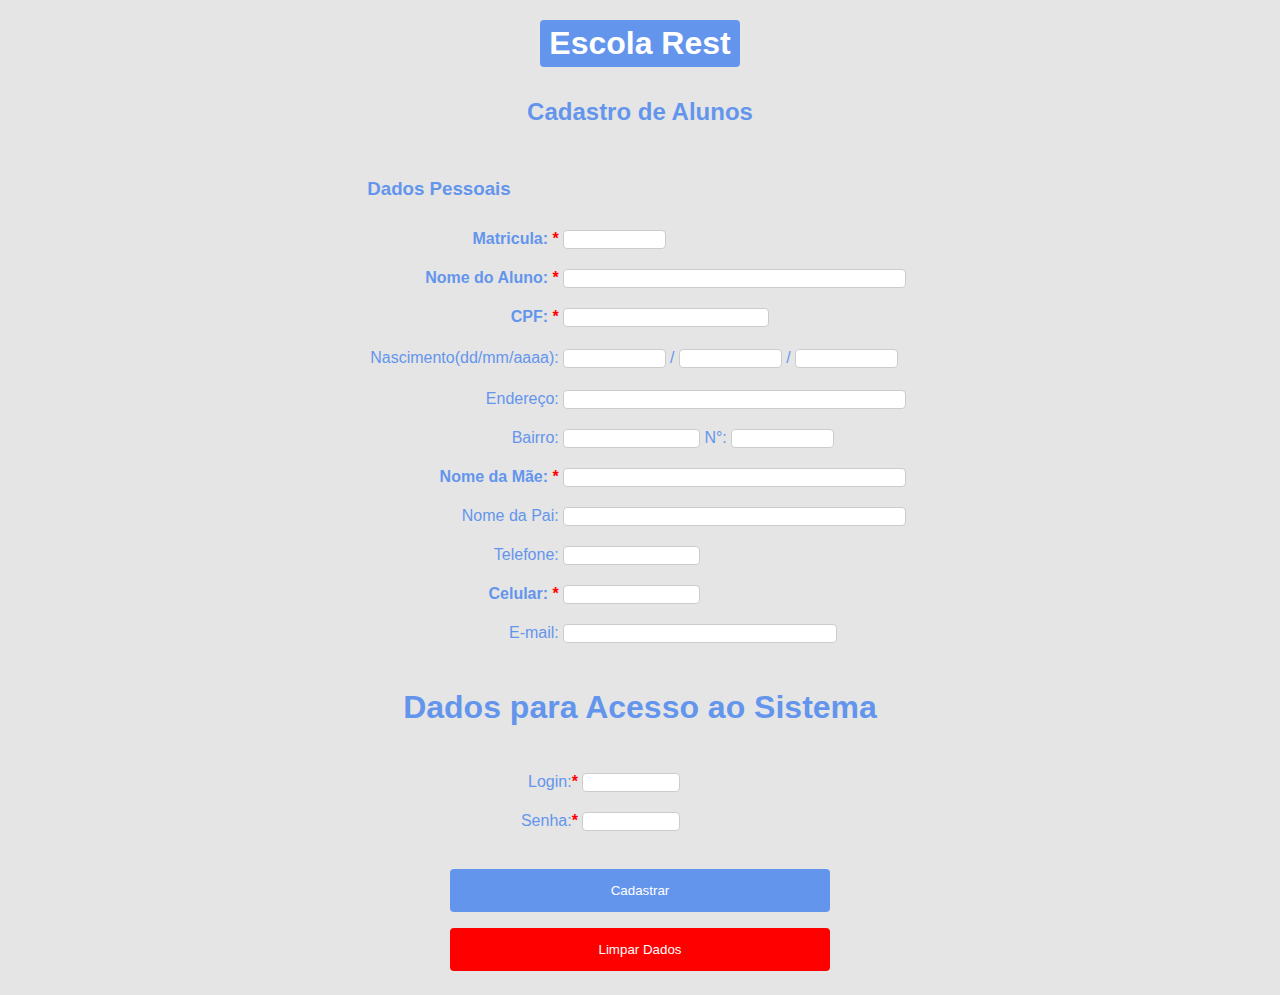
<file: trabalho/index.html>
<!DOCTYPE html>
<html>
<head>
  <meta charset="utf-8">
  <link href="estilos/estilo.css" rel="stylesheet">
  <title>Escola Virtual</title>
  <meta name="viewport" content="width=device-width, initial-scale=1, maximum-scale=1" />

</head>
<body>
<script type="text/javascript">  

function maskCPF(cpf){

	
	var cpf = document.teste.cpf.value;	
	
	document.teste.log.value = cpf; 
	
	
    return cpf;
}
</script> 

  <center>
    <h1 class="h1-title">Escola Rest</h1>
    <h2 class="h2-subtitle">Cadastro de Alunos</h2>
    
    
   <form name="teste" method="post" target="_myframe">
     <table >
       <tbody>
         <tr>
           <td>
             <h3>Dados Pessoais</h3>
             <table width="100%">
               <tbody>
                 <tr>
                   <td align="right"><strong>Matricula: <b class="asterisco">*</b></strong></td>
               <td>
                <input type="text" class="input-uni" name="mat" size="40" maxlength="40">
                   </td>
                 </tr>
                 <tr>
                   <td align="right"><strong>Nome do Aluno: </strong><b class="asterisco">*</b></td>
               <td>
                <input type="text" class="input-nome" name="Aluno" size="40" maxlength="40">
                   </td>
                 </tr>
                 <tr>
                   <td align="right" ><strong>CPF: <b class="asterisco">*</b></strong></td>
               <td>
                <input type="text" class="input-cpf" name="cpf" id="cpf" size="11" maxlength="11" onkeyup="maskCPF(cpf)"  >
                   </td>
                 </tr>
                 <tr>
                 </tr>
                 <tr>
                   <td align="right">Nascimento(dd/mm/aaaa):</td>
                   <td>
                     <input type="text" class="input-uni" name="dia" size="2" maxlength="2">
                     /
                     <input type="text" class="input-uni" name="mes" size="2" maxlength="2">
                     /
                     <input type="text" class="input-uni" name="ano" size="4" maxlength="4">
                     <td>
                       <tr>
                         <tr>
                   <td align="right">Endereço: </td>
               <td>
                <input type="text" class="input-endereco" name="end" size="40" maxlength="40">
                   </td>
                 </tr>
                       <tr>
                   <td align="right">Bairro: </td>
               <td>
                <input type="text" class="input-bairro" name="bairro" size="10" maxlength="25"> N°: <input type="text" class="input-uni" name="num" size="5" maxlength="5">
                 
                   </td>
                 </tr>
          <tr>
            <td align="right"><strong>Nome da Mãe:</strong><b class="asterisco"> *</b></td>
            <td>
              <input type="text" class="input-nome" name="mae" size="40" maxlength="30">
            </td>
            </tr>
                       <tr>
            <td align="right">Nome da Pai:</td>
            <td>
              <input type="text" class="input-nome" name="pai" size="40" maxlength="30">
            </td>
            </tr>
             <tr>
               <td align="right">Telefone:</td>
      <td>
        
        <input type="text" class="input-telefone" name="tel" size="9" maxlength="9">
                       </td>
                       </tr>
                       
                       </td>
            </tr>
             <tr>
               <td align="right"><strong>Celular:<b class="asterisco"> *</b></strong></td>
      <td>
        
        <input type="text" class="input-telefone" name="cel" size="9" maxlength="9">
               </td>
                       </tr>
                 <tr>
                   <td align="right">E-mail:</td>
                   <td>
                     <input type="text" class="input-email" name="email" size="30" maxlength="30">
                   </td>
                 </tr>
               </table>
             </td>
	</tr>
	<tr>
	    <td>
          <center>
          <h1 class="h2-subtitle">Dados para Acesso ao Sistema</h1>
        </center>
<!-- <h3>Dados para Acesso ao Sistema</h3> -->
	      <table border=0 width=100%>
	        <tr valign=top>
	          <td>
                <tr>
                  <td align="right"><span style="padding-left:20px">Login:<b class="asterisco">*</b></span></td>
                   <td>
                     <input type="text" class="input-uni" name="log" id="log" size="11" maxlength="11" >
                   </td>
                 </tr>
                  <tr>
                   <td align="right">Senha:<b class="asterisco">*</b></td>
                   <td>
                     <input type="password" name="pass" size="11" maxlength="11">
                   </td>
                 </tr>     
                
               </tbody>
             </table>
           </td>
         </tr>
		 </tbody>
       </table>
          <p>
       <input type="submit" value="Cadastrar"><br>
       <input id="bt-limpar" type="reset" value="Limpar Dados">
     </p>
    </form>
  </center>
                
            
                         
                     
                     
                   
                   
             
     

</body>
</html>
</file>
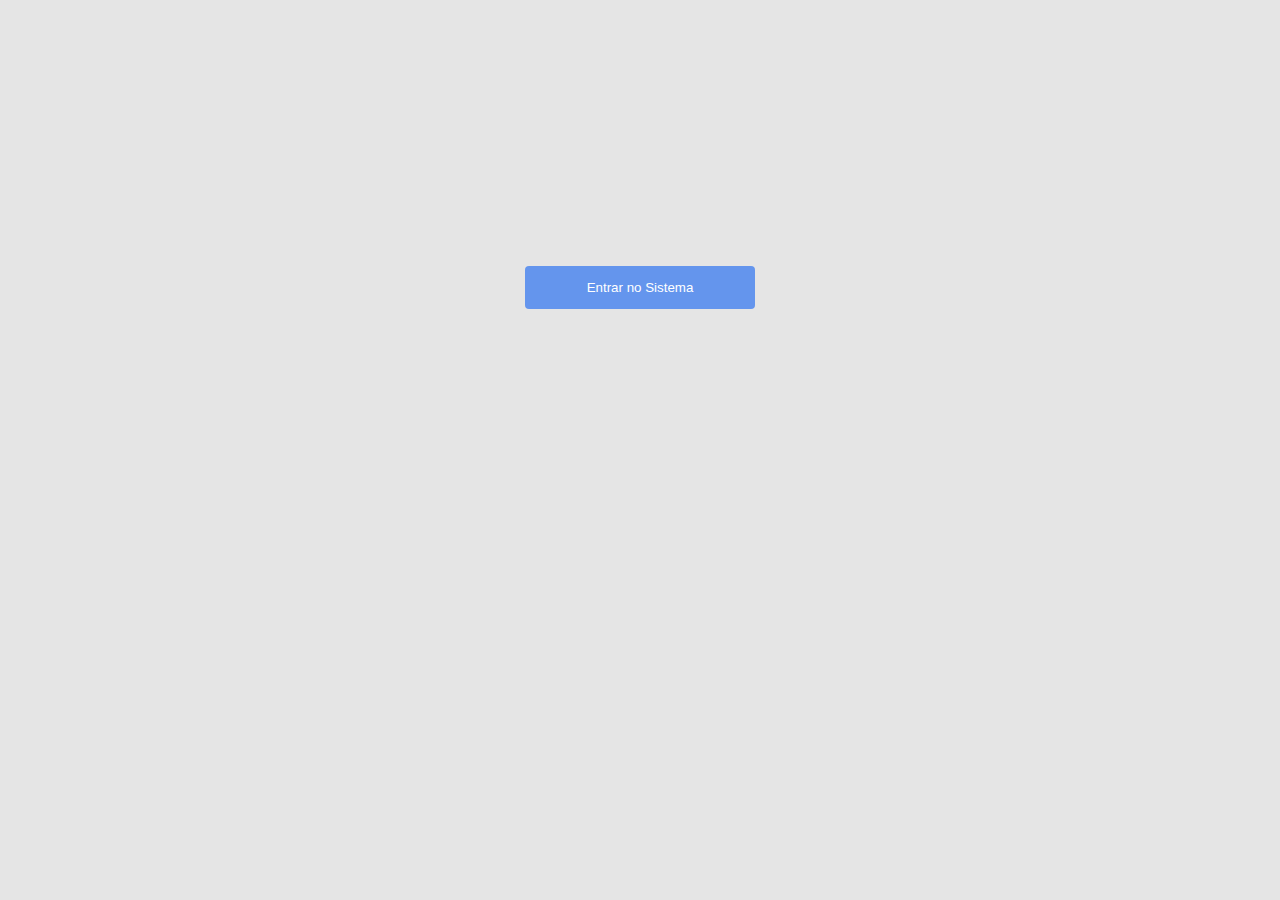
<file: trabalho/home.html>
<!DOCTYPE html>
<html>
<head>
    <meta charset="utf-8">
    <link href="estilos/estilo.css" rel="stylesheet">
    <title>Escola Virtual - Home</title>
    <meta name="viewport" content="width=device-width, initial-scale=1, maximum-scale=1" />

    <center>

    <div class="input-espaco">
    <input onClick="window.location.href='./index.html'" type="submit" Value="Entrar no Sistema">
    </center>
    </div>

    
</head>
</html>
</file>
<file: trabalho/estilos/estilo.css>
body{
    background-color: #e5e5e5;
}
.input-uni{
    width: 30%;
    
    margin: 8px 0;
    display: inline-block;
    border: 1px solid #ccc;
    border-radius: 4px;
    box-sizing: border-box;
  }
  input[type=password], select {
    width: 30%;
    
    margin: 8px 0;
    display: inline-block;
    border: 1px solid #ccc;
    border-radius: 4px;
    box-sizing: border-box;
  }
  .input-nome{
    width: 100%;
    margin: 8px 0;
    display: inline-block;
    border: 1px solid #ccc;
    border-radius: 4px;
    box-sizing: border-box;
  }

 .input-email{
    width: 80%;
    margin: 8px 0;
    display: inline-block;
    border: 1px solid #ccc;
    border-radius: 4px;
    box-sizing: border-box;
 }

 .input-cpf{
    width: 60%;
    margin: 8px 0;
    display: inline-block;
    border: 1px solid #ccc;
    border-radius: 4px;
    box-sizing: border-box;
 }

.input-endereco{
    width: 100%;
    margin: 8px 0;
    display: inline-block;
    border: 1px solid #ccc;
    border-radius: 4px;
    box-sizing: border-box;
 }

 .input-bairro{
    width: 40%;
    margin: 8px 0;
    display: inline-block;
    border: 1px solid #ccc;
    border-radius: 4px;
    box-sizing: border-box;
 }
 
 .input-telefone{
    width: 40%;
    margin: 8px 0;
    display: inline-block;
    border: 1px solid #ccc;
    border-radius: 4px;
    box-sizing: border-box;
 }
  
  input[type=submit] {
    width: 30%;
    background-color: #6495ED;
    color: white;
    padding: 14px 20px;
    margin: 8px 0;
    border: none;
    border-radius: 4px;
    cursor: pointer;
  }
  #bt-limpar{
    width: 30%;
    background-color: red;
    color: white;
    padding: 14px 20px;
    margin: 8px 0;
    border: none;
    border-radius: 4px;
    cursor: pointer;
  }
  .h1-title{
    margin-top: 20px;
    padding: 10px 0;
    font-family: Arial, Helvetica, sans-serif;
    text-align: center;
    color: white;
    padding: 5px 0px;
    width: 200px;
    background-color: #6495ED;
    border-radius: 4px;
  }
  .h2-subtitle{
    color: #6495ED;
    padding: 10px 0;
    font-family: Arial, Helvetica, sans-serif;
  }
  h3{
      color: #6495ED;
      font-family: Arial, Helvetica, sans-serif;
  }
  td{
      color: #6495ED;
      font-family: Arial, Helvetica, sans-serif;
  }
  .asterisco{
    color: red;
  }

  .input-espaco{
    padding: 250px;
  }
</file>
